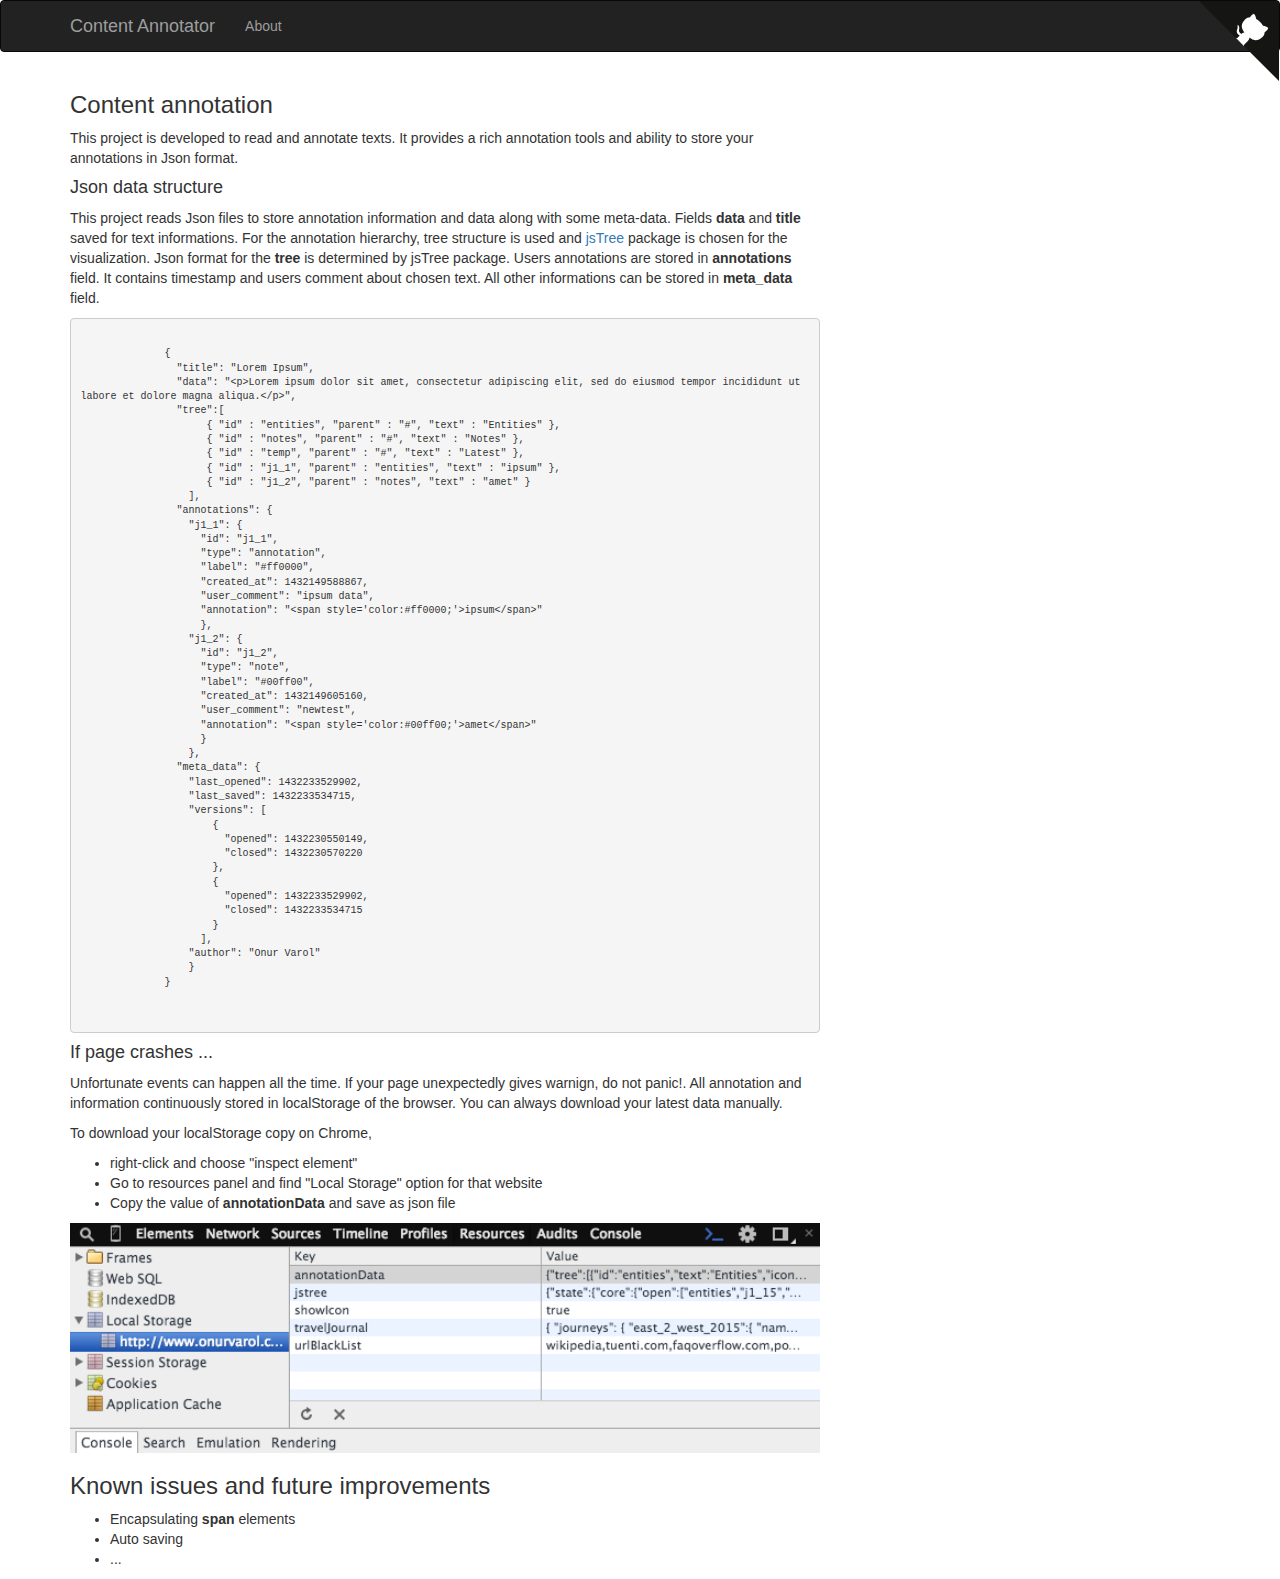
<file: about.html>
<html lang="en">
  <head>
    <meta charset="utf-8">
    <meta http-equiv="X-UA-Compatible" content="IE=edge">
    <meta name="viewport" content="width=device-width, initial-scale=1">
    <!-- The above 3 meta tags *must* come first in the head; any other head content must come *after* these tags -->
    <meta name="description" content="">
    <meta name="author" content="Onur Varol">
    <link rel="icon" href="img/favicon.ico">

    <title>Content Annotator</title>

    <link href="css/bootstrap.min.css" rel="stylesheet">
    <link href="js/themes/default/style.min.css" rel="stylesheet" />
    <link href="css/style.css" rel="stylesheet">

    <script src="js/jquery-1.11.3.min.js"></script>
    <script src="js/bootstrap.min.js"></script>

  </head>

  <body>

    <nav class="navbar navbar-inverse">
        <div class="container">
          <div class="navbar-header">
            <button type="button" class="navbar-toggle collapsed" data-toggle="collapse" data-target=".navbar-collapse">
              <span class="sr-only">Toggle navigation</span>
              <span class="icon-bar"></span>
              <span class="icon-bar"></span>
              <span class="icon-bar"></span>
            </button>
            <a class="navbar-brand" href="index.html">Content Annotator</a>
          </div>
          <div class="navbar-collapse collapse">
            <ul class="nav navbar-nav">
              <li><a href="#about">About</a></li>
            </ul>
          </div><!--/.nav-collapse -->
          <a href="https://github.com/onurvarol/content_annotation" target="_blank" class="github-corner" aria-label="View source on Github"><svg width="80" height="80" viewBox="0 0 250 250" style="fill:#151513; color:#fff; position: absolute; top: 0; border: 0; right: 0;" aria-hidden="true"><path d="M0,0 L115,115 L130,115 L142,142 L250,250 L250,0 Z"></path><path d="M128.3,109.0 C113.8,99.7 119.0,89.6 119.0,89.6 C122.0,82.7 120.5,78.6 120.5,78.6 C119.2,72.0 123.4,76.3 123.4,76.3 C127.3,80.9 125.5,87.3 125.5,87.3 C122.9,97.6 130.6,101.9 134.4,103.2" fill="currentColor" style="transform-origin: 130px 106px;" class="octo-arm"></path><path d="M115.0,115.0 C114.9,115.1 118.7,116.5 119.8,115.4 L133.7,101.6 C136.9,99.2 139.9,98.4 142.2,98.6 C133.8,88.0 127.5,74.4 143.8,58.0 C148.5,53.4 154.0,51.2 159.7,51.0 C160.3,49.4 163.2,43.6 171.4,40.1 C171.4,40.1 176.1,42.5 178.8,56.2 C183.1,58.6 187.2,61.8 190.9,65.4 C194.5,69.0 197.7,73.2 200.1,77.6 C213.8,80.2 216.3,84.9 216.3,84.9 C212.7,93.1 206.9,96.0 205.4,96.6 C205.1,102.4 203.0,107.8 198.3,112.5 C181.9,128.9 168.3,122.5 157.7,114.1 C157.9,116.9 156.7,120.9 152.7,124.9 L141.0,136.5 C139.8,137.7 141.6,141.9 141.8,141.8 Z" fill="currentColor" class="octo-body"></path></svg></a><style>.github-corner:hover .octo-arm{animation:octocat-wave 560ms ease-in-out}@keyframes octocat-wave{0%,100%{transform:rotate(0)}20%,60%{transform:rotate(-25deg)}40%,80%{transform:rotate(10deg)}}@media (max-width:500px){.github-corner:hover .octo-arm{animation:none}.github-corner .octo-arm{animation:octocat-wave 560ms ease-in-out}}</style>
        </div>
      </nav>

    <div class="container">
      <div class="row">
        <div class="col-md-8">
          <h3>Content annotation</h3>
          <p>
            This project is developed to read and annotate texts. It provides a rich annotation tools and ability
            to store your annotations in Json format.
          </p>

          <h4>Json data structure</h4>
          <p>
            This project reads Json files to store annotation information and data along with some meta-data. Fields <b>data</b>
            and <b>title</b> saved for text informations. For the annotation hierarchy, tree structure is used and
            <a href-"http://www.jstree.com/" target="_blank">jsTree</a> package
            is chosen for the visualization. Json format for the <b>tree</b> is determined by jsTree package. Users annotations
            are stored in <b>annotations</b> field. It contains timestamp and users comment about chosen text. All other informations
            can be stored in <b>meta_data</b> field.
          </p>

          <pre>
            <code style="font-size:x-small;">
              {
                "title": "Lorem Ipsum",
                "data": "&lt;p&gt;Lorem ipsum dolor sit amet, consectetur adipiscing elit, sed do eiusmod tempor incididunt ut labore et dolore magna aliqua.&lt;/p&gt;",
                "tree":[
                     { "id" : "entities", "parent" : "#", "text" : "Entities" },
                     { "id" : "notes", "parent" : "#", "text" : "Notes" },
                     { "id" : "temp", "parent" : "#", "text" : "Latest" },
                     { "id" : "j1_1", "parent" : "entities", "text" : "ipsum" },
                     { "id" : "j1_2", "parent" : "notes", "text" : "amet" }
                  ],
                "annotations": {
                  "j1_1": {
                    "id": "j1_1",
                    "type": "annotation",
                    "label": "#ff0000",
                    "created_at": 1432149588867,
                    "user_comment": "ipsum data",
                    "annotation": "&lt;span style='color:#ff0000;'&gt;ipsum&lt;/span&gt;"
                    },
                  "j1_2": {
                    "id": "j1_2",
                    "type": "note",
                    "label": "#00ff00",
                    "created_at": 1432149605160,
                    "user_comment": "newtest",
                    "annotation": "&lt;span style='color:#00ff00;'&gt;amet&lt;/span&gt;"
                    }
                  },
                "meta_data": {
                  "last_opened": 1432233529902,
                  "last_saved": 1432233534715,
                  "versions": [
                      {
                        "opened": 1432230550149,
                        "closed": 1432230570220
                      },
                      {
                        "opened": 1432233529902,
                        "closed": 1432233534715
                      }
                    ],
                  "author": "Onur Varol"
                  }
              }
            </code>
          </pre>

          <h4>If page crashes ...</h4>
          <p>
            Unfortunate events can happen all the time. If your page unexpectedly gives warnign, do not panic!. 
            All annotation and information continuously stored in localStorage of the browser. You can always 
            download your latest data manually.
          </p>

          <p>
            To download your localStorage copy on Chrome, 
            <ul>
              <li>right-click and choose "inspect element" </li>
              <li>Go to resources panel and find "Local Storage" option for that website</li>
              <li>Copy the value of <b>annotationData</b> and save as json file</li>
            </ul>
          </p>

          <img src="img/local-storage.png" class="img-responsive" alt="localStorage" width="100%">

          <h3>Known issues and future improvements</h3>
          <ul>
            <li>Encapsulating <b>span</b> elements</li>
            <li>Auto saving</li>
            <li>...</li>
          </ul>
        </div>
      </div>

    </div><!-- /.container -->
  </body>
</html>
</file>
<file: css/style.css>
body {

}

.main {
  padding: 20px;
}

.user_note{
  background-color: yellow;
}

#file-drop-zone{
  background-color: #EEEEEE;
  font-size: xx-large;
  vertical-align: middle;
  text-align: center;
  border-style: dashed;
  border-width: 1px;
  border-color: black;
  height: 80%;
  border-radius: 15px;
  padding-top: 25%;
}

#annotation-tree{
  margin-top: 10px;
  height: 50%;
  overflow: auto;
}

#content-title{
  background-color: #DDDDDD;
  font-size: large;
  font-weight: bold;
  text-align: center;
  border-style: solid;
  border-width: 1px;
  border-color: black;
  margin-bottom: -1px;
}

#content-window{
  background-color: #EEEEEE;
  padding: 20px;
  border-style: solid;
  border-width: 1px;
  border-color: black;
  height: 80%;
  overflow: auto;
}

#left-container{
  border-style: solid;
  border-width: 1px;
  border-color: black;
}

#content-annotation-controller{
  margin-top: 10px;
}

#annotation-user-input{
  width: 100%;
  margin-bottom: 10px;
  padding-left: 5px;
  padding-right: 5px;
}

#annotation-selected-test{
  border-style: solid;
  border-width: 1px;
  border-color: black;
  background-color: yellow;
  padding-left: 5px;
  padding-right: 5px;
  margin-bottom: -1px;
}
</file>
<file: js/themes/default/style.min.css>
.jstree-node,.jstree-children,.jstree-container-ul{display:block;margin:0;padding:0;list-style-type:none;list-style-image:none}.jstree-node{white-space:nowrap}.jstree-anchor{display:inline-block;color:#000;white-space:nowrap;padding:0 4px 0 1px;margin:0;vertical-align:top}.jstree-anchor:focus{outline:0}.jstree-anchor,.jstree-anchor:link,.jstree-anchor:visited,.jstree-anchor:hover,.jstree-anchor:active{text-decoration:none;color:inherit}.jstree-icon{display:inline-block;text-decoration:none;margin:0;padding:0;vertical-align:top;text-align:center}.jstree-icon:empty{display:inline-block;text-decoration:none;margin:0;padding:0;vertical-align:top;text-align:center}.jstree-ocl{cursor:pointer}.jstree-leaf>.jstree-ocl{cursor:default}.jstree .jstree-open>.jstree-children{display:block}.jstree .jstree-closed>.jstree-children,.jstree .jstree-leaf>.jstree-children{display:none}.jstree-anchor>.jstree-themeicon{margin-right:2px}.jstree-no-icons .jstree-themeicon,.jstree-anchor>.jstree-themeicon-hidden{display:none}.jstree-rtl .jstree-anchor{padding:0 1px 0 4px}.jstree-rtl .jstree-anchor>.jstree-themeicon{margin-left:2px;margin-right:0}.jstree-rtl .jstree-node{margin-left:0}.jstree-rtl .jstree-container-ul>.jstree-node{margin-right:0}.jstree-wholerow-ul{position:relative;display:inline-block;min-width:100%}.jstree-wholerow-ul .jstree-leaf>.jstree-ocl{cursor:pointer}.jstree-wholerow-ul .jstree-anchor,.jstree-wholerow-ul .jstree-icon{position:relative}.jstree-wholerow-ul .jstree-wholerow{width:100%;cursor:pointer;position:absolute;left:0;-webkit-user-select:none;-moz-user-select:none;-ms-user-select:none;user-select:none}.vakata-context{display:none}.vakata-context,.vakata-context ul{margin:0;padding:2px;position:absolute;background:#f5f5f5;border:1px solid #979797;box-shadow:2px 2px 2px #999}.vakata-context ul{list-style:none;left:100%;margin-top:-2.7em;margin-left:-4px}.vakata-context .vakata-context-right ul{left:auto;right:100%;margin-left:auto;margin-right:-4px}.vakata-context li{list-style:none;display:inline}.vakata-context li>a{display:block;padding:0 2em;text-decoration:none;width:auto;color:#000;white-space:nowrap;line-height:2.4em;text-shadow:1px 1px 0 #fff;border-radius:1px}.vakata-context li>a:hover{position:relative;background-color:#e8eff7;box-shadow:0 0 2px #0a6aa1}.vakata-context li>a.vakata-context-parent{background-image:url([data-uri]);background-position:right center;background-repeat:no-repeat}.vakata-context li>a:focus{outline:0}.vakata-context .vakata-context-hover>a{position:relative;background-color:#e8eff7;box-shadow:0 0 2px #0a6aa1}.vakata-context .vakata-context-separator>a,.vakata-context .vakata-context-separator>a:hover{background:#fff;border:0;border-top:1px solid #e2e3e3;height:1px;min-height:1px;max-height:1px;padding:0;margin:0 0 0 2.4em;border-left:1px solid #e0e0e0;text-shadow:0 0 0 transparent;box-shadow:0 0 0 transparent;border-radius:0}.vakata-context .vakata-contextmenu-disabled a,.vakata-context .vakata-contextmenu-disabled a:hover{color:silver;background-color:transparent;border:0;box-shadow:0 0 0}.vakata-context li>a>i{text-decoration:none;display:inline-block;width:2.4em;height:2.4em;background:0 0;margin:0 0 0 -2em;vertical-align:top;text-align:center;line-height:2.4em}.vakata-context li>a>i:empty{width:2.4em;line-height:2.4em}.vakata-context li>a .vakata-contextmenu-sep{display:inline-block;width:1px;height:2.4em;background:#fff;margin:0 .5em 0 0;border-left:1px solid #e2e3e3}.vakata-context .vakata-contextmenu-shortcut{font-size:.8em;color:silver;opacity:.5;display:none}.vakata-context-rtl ul{left:auto;right:100%;margin-left:auto;margin-right:-4px}.vakata-context-rtl li>a.vakata-context-parent{background-image:url([data-uri]);background-position:left center;background-repeat:no-repeat}.vakata-context-rtl .vakata-context-separator>a{margin:0 2.4em 0 0;border-left:0;border-right:1px solid #e2e3e3}.vakata-context-rtl .vakata-context-left ul{right:auto;left:100%;margin-left:-4px;margin-right:auto}.vakata-context-rtl li>a>i{margin:0 -2em 0 0}.vakata-context-rtl li>a .vakata-contextmenu-sep{margin:0 0 0 .5em;border-left-color:#fff;background:#e2e3e3}#jstree-marker{position:absolute;top:0;left:0;margin:-5px 0 0 0;padding:0;border-right:0;border-top:5px solid transparent;border-bottom:5px solid transparent;border-left:5px solid;width:0;height:0;font-size:0;line-height:0}#jstree-dnd{line-height:16px;margin:0;padding:4px}#jstree-dnd .jstree-icon,#jstree-dnd .jstree-copy{display:inline-block;text-decoration:none;margin:0 2px 0 0;padding:0;width:16px;height:16px}#jstree-dnd .jstree-ok{background:green}#jstree-dnd .jstree-er{background:red}#jstree-dnd .jstree-copy{margin:0 2px}.jstree-default .jstree-node,.jstree-default .jstree-icon{background-repeat:no-repeat;background-color:transparent}.jstree-default .jstree-anchor,.jstree-default .jstree-wholerow{transition:background-color .15s,box-shadow .15s}.jstree-default .jstree-hovered{background:#e7f4f9;border-radius:2px;box-shadow:inset 0 0 1px #ccc}.jstree-default .jstree-clicked{background:#beebff;border-radius:2px;box-shadow:inset 0 0 1px #999}.jstree-default .jstree-no-icons .jstree-anchor>.jstree-themeicon{display:none}.jstree-default .jstree-disabled{background:0 0;color:#666}.jstree-default .jstree-disabled.jstree-hovered{background:0 0;box-shadow:none}.jstree-default .jstree-disabled.jstree-clicked{background:#efefef}.jstree-default .jstree-disabled>.jstree-icon{opacity:.8;filter:url("data:image/svg+xml;utf8,<svg xmlns=\'http://www.w3.org/2000/svg\'><filter id=\'jstree-grayscale\'><feColorMatrix type=\'matrix\' values=\'0.3333 0.3333 0.3333 0 0 0.3333 0.3333 0.3333 0 0 0.3333 0.3333 0.3333 0 0 0 0 0 1 0\'/></filter></svg>#jstree-grayscale");filter:gray;-webkit-filter:grayscale(100%)}.jstree-default .jstree-search{font-style:italic;color:#8b0000;font-weight:700}.jstree-default .jstree-no-checkboxes .jstree-checkbox{display:none!important}.jstree-default.jstree-checkbox-no-clicked .jstree-clicked{background:0 0;box-shadow:none}.jstree-default.jstree-checkbox-no-clicked .jstree-clicked.jstree-hovered{background:#e7f4f9}.jstree-default.jstree-checkbox-no-clicked>.jstree-wholerow-ul .jstree-wholerow-clicked{background:0 0}.jstree-default.jstree-checkbox-no-clicked>.jstree-wholerow-ul .jstree-wholerow-clicked.jstree-wholerow-hovered{background:#e7f4f9}.jstree-default>.jstree-striped{min-width:100%;display:inline-block;background:url([data-uri]) left top repeat}.jstree-default>.jstree-wholerow-ul .jstree-hovered,.jstree-default>.jstree-wholerow-ul .jstree-clicked{background:0 0;box-shadow:none;border-radius:0}.jstree-default .jstree-wholerow{-moz-box-sizing:border-box;-webkit-box-sizing:border-box;box-sizing:border-box}.jstree-default .jstree-wholerow-hovered{background:#e7f4f9}.jstree-default .jstree-wholerow-clicked{background:#beebff;background:-webkit-linear-gradient(top,#beebff 0,#a8e4ff 100%);background:linear-gradient(to bottom,#beebff 0,#a8e4ff 100%)}.jstree-default .jstree-node{min-height:24px;line-height:24px;margin-left:24px;min-width:24px}.jstree-default .jstree-anchor{line-height:24px;height:24px}.jstree-default .jstree-icon{width:24px;height:24px;line-height:24px}.jstree-default .jstree-icon:empty{width:24px;height:24px;line-height:24px}.jstree-default.jstree-rtl .jstree-node{margin-right:24px}.jstree-default .jstree-wholerow{height:24px}.jstree-default .jstree-node,.jstree-default .jstree-icon{background-image:url(32px.png)}.jstree-default .jstree-node{background-position:-292px -4px;background-repeat:repeat-y}.jstree-default .jstree-last{background:0 0}.jstree-default .jstree-open>.jstree-ocl{background-position:-132px -4px}.jstree-default .jstree-closed>.jstree-ocl{background-position:-100px -4px}.jstree-default .jstree-leaf>.jstree-ocl{background-position:-68px -4px}.jstree-default .jstree-themeicon{background-position:-260px -4px}.jstree-default>.jstree-no-dots .jstree-node,.jstree-default>.jstree-no-dots .jstree-leaf>.jstree-ocl{background:0 0}.jstree-default>.jstree-no-dots .jstree-open>.jstree-ocl{background-position:-36px -4px}.jstree-default>.jstree-no-dots .jstree-closed>.jstree-ocl{background-position:-4px -4px}.jstree-default .jstree-disabled{background:0 0}.jstree-default .jstree-disabled.jstree-hovered{background:0 0}.jstree-default .jstree-disabled.jstree-clicked{background:#efefef}.jstree-default .jstree-checkbox{background-position:-164px -4px}.jstree-default .jstree-checkbox:hover{background-position:-164px -36px}.jstree-default.jstree-checkbox-selection .jstree-clicked>.jstree-checkbox,.jstree-default .jstree-checked>.jstree-checkbox{background-position:-228px -4px}.jstree-default.jstree-checkbox-selection .jstree-clicked>.jstree-checkbox:hover,.jstree-default .jstree-checked>.jstree-checkbox:hover{background-position:-228px -36px}.jstree-default .jstree-anchor>.jstree-undetermined{background-position:-196px -4px}.jstree-default .jstree-anchor>.jstree-undetermined:hover{background-position:-196px -36px}.jstree-default>.jstree-striped{background-size:auto 48px}.jstree-default.jstree-rtl .jstree-node{background-image:url([data-uri]);background-position:100% 1px;background-repeat:repeat-y}.jstree-default.jstree-rtl .jstree-last{background:0 0}.jstree-default.jstree-rtl .jstree-open>.jstree-ocl{background-position:-132px -36px}.jstree-default.jstree-rtl .jstree-closed>.jstree-ocl{background-position:-100px -36px}.jstree-default.jstree-rtl .jstree-leaf>.jstree-ocl{background-position:-68px -36px}.jstree-default.jstree-rtl>.jstree-no-dots .jstree-node,.jstree-default.jstree-rtl>.jstree-no-dots .jstree-leaf>.jstree-ocl{background:0 0}.jstree-default.jstree-rtl>.jstree-no-dots .jstree-open>.jstree-ocl{background-position:-36px -36px}.jstree-default.jstree-rtl>.jstree-no-dots .jstree-closed>.jstree-ocl{background-position:-4px -36px}.jstree-default .jstree-themeicon-custom{background-color:transparent;background-image:none;background-position:0 0}.jstree-default>.jstree-container-ul .jstree-loading>.jstree-ocl{background:url(throbber.gif) center center no-repeat}.jstree-default .jstree-file{background:url(32px.png) -100px -68px no-repeat}.jstree-default .jstree-folder{background:url(32px.png) -260px -4px no-repeat}.jstree-default>.jstree-container-ul>.jstree-node{margin-left:0;margin-right:0}#jstree-dnd.jstree-default{line-height:24px;padding:0 4px}#jstree-dnd.jstree-default .jstree-ok,#jstree-dnd.jstree-default .jstree-er{background-image:url(32px.png);background-repeat:no-repeat;background-color:transparent}#jstree-dnd.jstree-default i{background:0 0;width:24px;height:24px;line-height:24px}#jstree-dnd.jstree-default .jstree-ok{background-position:-4px -68px}#jstree-dnd.jstree-default .jstree-er{background-position:-36px -68px}.jstree-default.jstree-rtl .jstree-node{background-image:url([data-uri])}.jstree-default.jstree-rtl .jstree-last{background:0 0}.jstree-default-small .jstree-node{min-height:18px;line-height:18px;margin-left:18px;min-width:18px}.jstree-default-small .jstree-anchor{line-height:18px;height:18px}.jstree-default-small .jstree-icon{width:18px;height:18px;line-height:18px}.jstree-default-small .jstree-icon:empty{width:18px;height:18px;line-height:18px}.jstree-default-small.jstree-rtl .jstree-node{margin-right:18px}.jstree-default-small .jstree-wholerow{height:18px}.jstree-default-small .jstree-node,.jstree-default-small .jstree-icon{background-image:url(32px.png)}.jstree-default-small .jstree-node{background-position:-295px -7px;background-repeat:repeat-y}.jstree-default-small .jstree-last{background:0 0}.jstree-default-small .jstree-open>.jstree-ocl{background-position:-135px -7px}.jstree-default-small .jstree-closed>.jstree-ocl{background-position:-103px -7px}.jstree-default-small .jstree-leaf>.jstree-ocl{background-position:-71px -7px}.jstree-default-small .jstree-themeicon{background-position:-263px -7px}.jstree-default-small>.jstree-no-dots .jstree-node,.jstree-default-small>.jstree-no-dots .jstree-leaf>.jstree-ocl{background:0 0}.jstree-default-small>.jstree-no-dots .jstree-open>.jstree-ocl{background-position:-39px -7px}.jstree-default-small>.jstree-no-dots .jstree-closed>.jstree-ocl{background-position:-7px -7px}.jstree-default-small .jstree-disabled{background:0 0}.jstree-default-small .jstree-disabled.jstree-hovered{background:0 0}.jstree-default-small .jstree-disabled.jstree-clicked{background:#efefef}.jstree-default-small .jstree-checkbox{background-position:-167px -7px}.jstree-default-small .jstree-checkbox:hover{background-position:-167px -39px}.jstree-default-small.jstree-checkbox-selection .jstree-clicked>.jstree-checkbox,.jstree-default-small .jstree-checked>.jstree-checkbox{background-position:-231px -7px}.jstree-default-small.jstree-checkbox-selection .jstree-clicked>.jstree-checkbox:hover,.jstree-default-small .jstree-checked>.jstree-checkbox:hover{background-position:-231px -39px}.jstree-default-small .jstree-anchor>.jstree-undetermined{background-position:-199px -7px}.jstree-default-small .jstree-anchor>.jstree-undetermined:hover{background-position:-199px -39px}.jstree-default-small>.jstree-striped{background-size:auto 36px}.jstree-default-small.jstree-rtl .jstree-node{background-image:url([data-uri]);background-position:100% 1px;background-repeat:repeat-y}.jstree-default-small.jstree-rtl .jstree-last{background:0 0}.jstree-default-small.jstree-rtl .jstree-open>.jstree-ocl{background-position:-135px -39px}.jstree-default-small.jstree-rtl .jstree-closed>.jstree-ocl{background-position:-103px -39px}.jstree-default-small.jstree-rtl .jstree-leaf>.jstree-ocl{background-position:-71px -39px}.jstree-default-small.jstree-rtl>.jstree-no-dots .jstree-node,.jstree-default-small.jstree-rtl>.jstree-no-dots .jstree-leaf>.jstree-ocl{background:0 0}.jstree-default-small.jstree-rtl>.jstree-no-dots .jstree-open>.jstree-ocl{background-position:-39px -39px}.jstree-default-small.jstree-rtl>.jstree-no-dots .jstree-closed>.jstree-ocl{background-position:-7px -39px}.jstree-default-small .jstree-themeicon-custom{background-color:transparent;background-image:none;background-position:0 0}.jstree-default-small>.jstree-container-ul .jstree-loading>.jstree-ocl{background:url(throbber.gif) center center no-repeat}.jstree-default-small .jstree-file{background:url(32px.png) -103px -71px no-repeat}.jstree-default-small .jstree-folder{background:url(32px.png) -263px -7px no-repeat}.jstree-default-small>.jstree-container-ul>.jstree-node{margin-left:0;margin-right:0}#jstree-dnd.jstree-default-small{line-height:18px;padding:0 4px}#jstree-dnd.jstree-default-small .jstree-ok,#jstree-dnd.jstree-default-small .jstree-er{background-image:url(32px.png);background-repeat:no-repeat;background-color:transparent}#jstree-dnd.jstree-default-small i{background:0 0;width:18px;height:18px;line-height:18px}#jstree-dnd.jstree-default-small .jstree-ok{background-position:-7px -71px}#jstree-dnd.jstree-default-small .jstree-er{background-position:-39px -71px}.jstree-default-small.jstree-rtl .jstree-node{background-image:url([data-uri])}.jstree-default-small.jstree-rtl .jstree-last{background:0 0}.jstree-default-large .jstree-node{min-height:32px;line-height:32px;margin-left:32px;min-width:32px}.jstree-default-large .jstree-anchor{line-height:32px;height:32px}.jstree-default-large .jstree-icon{width:32px;height:32px;line-height:32px}.jstree-default-large .jstree-icon:empty{width:32px;height:32px;line-height:32px}.jstree-default-large.jstree-rtl .jstree-node{margin-right:32px}.jstree-default-large .jstree-wholerow{height:32px}.jstree-default-large .jstree-node,.jstree-default-large .jstree-icon{background-image:url(32px.png)}.jstree-default-large .jstree-node{background-position:-288px 0;background-repeat:repeat-y}.jstree-default-large .jstree-last{background:0 0}.jstree-default-large .jstree-open>.jstree-ocl{background-position:-128px 0}.jstree-default-large .jstree-closed>.jstree-ocl{background-position:-96px 0}.jstree-default-large .jstree-leaf>.jstree-ocl{background-position:-64px 0}.jstree-default-large .jstree-themeicon{background-position:-256px 0}.jstree-default-large>.jstree-no-dots .jstree-node,.jstree-default-large>.jstree-no-dots .jstree-leaf>.jstree-ocl{background:0 0}.jstree-default-large>.jstree-no-dots .jstree-open>.jstree-ocl{background-position:-32px 0}.jstree-default-large>.jstree-no-dots .jstree-closed>.jstree-ocl{background-position:0 0}.jstree-default-large .jstree-disabled{background:0 0}.jstree-default-large .jstree-disabled.jstree-hovered{background:0 0}.jstree-default-large .jstree-disabled.jstree-clicked{background:#efefef}.jstree-default-large .jstree-checkbox{background-position:-160px 0}.jstree-default-large .jstree-checkbox:hover{background-position:-160px -32px}.jstree-default-large.jstree-checkbox-selection .jstree-clicked>.jstree-checkbox,.jstree-default-large .jstree-checked>.jstree-checkbox{background-position:-224px 0}.jstree-default-large.jstree-checkbox-selection .jstree-clicked>.jstree-checkbox:hover,.jstree-default-large .jstree-checked>.jstree-checkbox:hover{background-position:-224px -32px}.jstree-default-large .jstree-anchor>.jstree-undetermined{background-position:-192px 0}.jstree-default-large .jstree-anchor>.jstree-undetermined:hover{background-position:-192px -32px}.jstree-default-large>.jstree-striped{background-size:auto 64px}.jstree-default-large.jstree-rtl .jstree-node{background-image:url([data-uri]);background-position:100% 1px;background-repeat:repeat-y}.jstree-default-large.jstree-rtl .jstree-last{background:0 0}.jstree-default-large.jstree-rtl .jstree-open>.jstree-ocl{background-position:-128px -32px}.jstree-default-large.jstree-rtl .jstree-closed>.jstree-ocl{background-position:-96px -32px}.jstree-default-large.jstree-rtl .jstree-leaf>.jstree-ocl{background-position:-64px -32px}.jstree-default-large.jstree-rtl>.jstree-no-dots .jstree-node,.jstree-default-large.jstree-rtl>.jstree-no-dots .jstree-leaf>.jstree-ocl{background:0 0}.jstree-default-large.jstree-rtl>.jstree-no-dots .jstree-open>.jstree-ocl{background-position:-32px -32px}.jstree-default-large.jstree-rtl>.jstree-no-dots .jstree-closed>.jstree-ocl{background-position:0 -32px}.jstree-default-large .jstree-themeicon-custom{background-color:transparent;background-image:none;background-position:0 0}.jstree-default-large>.jstree-container-ul .jstree-loading>.jstree-ocl{background:url(throbber.gif) center center no-repeat}.jstree-default-large .jstree-file{background:url(32px.png) -96px -64px no-repeat}.jstree-default-large .jstree-folder{background:url(32px.png) -256px 0 no-repeat}.jstree-default-large>.jstree-container-ul>.jstree-node{margin-left:0;margin-right:0}#jstree-dnd.jstree-default-large{line-height:32px;padding:0 4px}#jstree-dnd.jstree-default-large .jstree-ok,#jstree-dnd.jstree-default-large .jstree-er{background-image:url(32px.png);background-repeat:no-repeat;background-color:transparent}#jstree-dnd.jstree-default-large i{background:0 0;width:32px;height:32px;line-height:32px}#jstree-dnd.jstree-default-large .jstree-ok{background-position:0 -64px}#jstree-dnd.jstree-default-large .jstree-er{background-position:-32px -64px}.jstree-default-large.jstree-rtl .jstree-node{background-image:url([data-uri])}.jstree-default-large.jstree-rtl .jstree-last{background:0 0}@media (max-width:768px){#jstree-dnd.jstree-dnd-responsive{line-height:40px;font-weight:700;font-size:1.1em;text-shadow:1px 1px #fff}#jstree-dnd.jstree-dnd-responsive>i{background:0 0;width:40px;height:40px}#jstree-dnd.jstree-dnd-responsive>.jstree-ok{background-image:url(40px.png);background-position:0 -200px;background-size:120px 240px}#jstree-dnd.jstree-dnd-responsive>.jstree-er{background-image:url(40px.png);background-position:-40px -200px;background-size:120px 240px}#jstree-marker.jstree-dnd-responsive{border-left-width:10px;border-top-width:10px;border-bottom-width:10px;margin-top:-10px}}@media (max-width:768px){.jstree-default-responsive .jstree-icon{background-image:url(40px.png)}.jstree-default-responsive .jstree-node,.jstree-default-responsive .jstree-leaf>.jstree-ocl{background:0 0}.jstree-default-responsive .jstree-node{min-height:40px;line-height:40px;margin-left:40px;min-width:40px;white-space:nowrap}.jstree-default-responsive .jstree-anchor{line-height:40px;height:40px}.jstree-default-responsive .jstree-icon,.jstree-default-responsive .jstree-icon:empty{width:40px;height:40px;line-height:40px}.jstree-default-responsive>.jstree-container-ul>.jstree-node{margin-left:0}.jstree-default-responsive.jstree-rtl .jstree-node{margin-left:0;margin-right:40px}.jstree-default-responsive.jstree-rtl .jstree-container-ul>.jstree-node{margin-right:0}.jstree-default-responsive .jstree-ocl,.jstree-default-responsive .jstree-themeicon,.jstree-default-responsive .jstree-checkbox{background-size:120px 240px}.jstree-default-responsive .jstree-leaf>.jstree-ocl{background:0 0}.jstree-default-responsive .jstree-open>.jstree-ocl{background-position:0 0!important}.jstree-default-responsive .jstree-closed>.jstree-ocl{background-position:0 -40px!important}.jstree-default-responsive.jstree-rtl .jstree-closed>.jstree-ocl{background-position:-40px 0!important}.jstree-default-responsive .jstree-themeicon{background-position:-40px -40px}.jstree-default-responsive .jstree-checkbox,.jstree-default-responsive .jstree-checkbox:hover{background-position:-40px -80px}.jstree-default-responsive.jstree-checkbox-selection .jstree-clicked>.jstree-checkbox,.jstree-default-responsive.jstree-checkbox-selection .jstree-clicked>.jstree-checkbox:hover,.jstree-default-responsive .jstree-checked>.jstree-checkbox,.jstree-default-responsive .jstree-checked>.jstree-checkbox:hover{background-position:0 -80px}.jstree-default-responsive .jstree-anchor>.jstree-undetermined,.jstree-default-responsive .jstree-anchor>.jstree-undetermined:hover{background-position:0 -120px}.jstree-default-responsive .jstree-anchor{font-weight:700;font-size:1.1em;text-shadow:1px 1px #fff}.jstree-default-responsive>.jstree-striped{background:0 0}.jstree-default-responsive .jstree-wholerow{border-top:1px solid rgba(255,255,255,.7);border-bottom:1px solid rgba(64,64,64,.2);background:#ebebeb;height:40px}.jstree-default-responsive .jstree-wholerow-hovered{background:#e7f4f9}.jstree-default-responsive .jstree-wholerow-clicked{background:#beebff}.jstree-default-responsive .jstree-children .jstree-last>.jstree-wholerow{box-shadow:inset 0 -6px 3px -5px #666}.jstree-default-responsive .jstree-children .jstree-open>.jstree-wholerow{box-shadow:inset 0 6px 3px -5px #666;border-top:0}.jstree-default-responsive .jstree-children .jstree-open+.jstree-open{box-shadow:none}.jstree-default-responsive .jstree-node,.jstree-default-responsive .jstree-icon,.jstree-default-responsive .jstree-node>.jstree-ocl,.jstree-default-responsive .jstree-themeicon,.jstree-default-responsive .jstree-checkbox{background-image:url(40px.png);background-size:120px 240px}.jstree-default-responsive .jstree-node{background-position:-80px 0;background-repeat:repeat-y}.jstree-default-responsive .jstree-last{background:0 0}.jstree-default-responsive .jstree-leaf>.jstree-ocl{background-position:-40px -120px}.jstree-default-responsive .jstree-last>.jstree-ocl{background-position:-40px -160px}.jstree-default-responsive .jstree-themeicon-custom{background-color:transparent;background-image:none;background-position:0 0}.jstree-default-responsive .jstree-file{background:url(40px.png) 0 -160px no-repeat;background-size:120px 240px}.jstree-default-responsive .jstree-folder{background:url(40px.png) -40px -40px no-repeat;background-size:120px 240px}.jstree-default-responsive>.jstree-container-ul>.jstree-node{margin-left:0;margin-right:0}}
</file>
